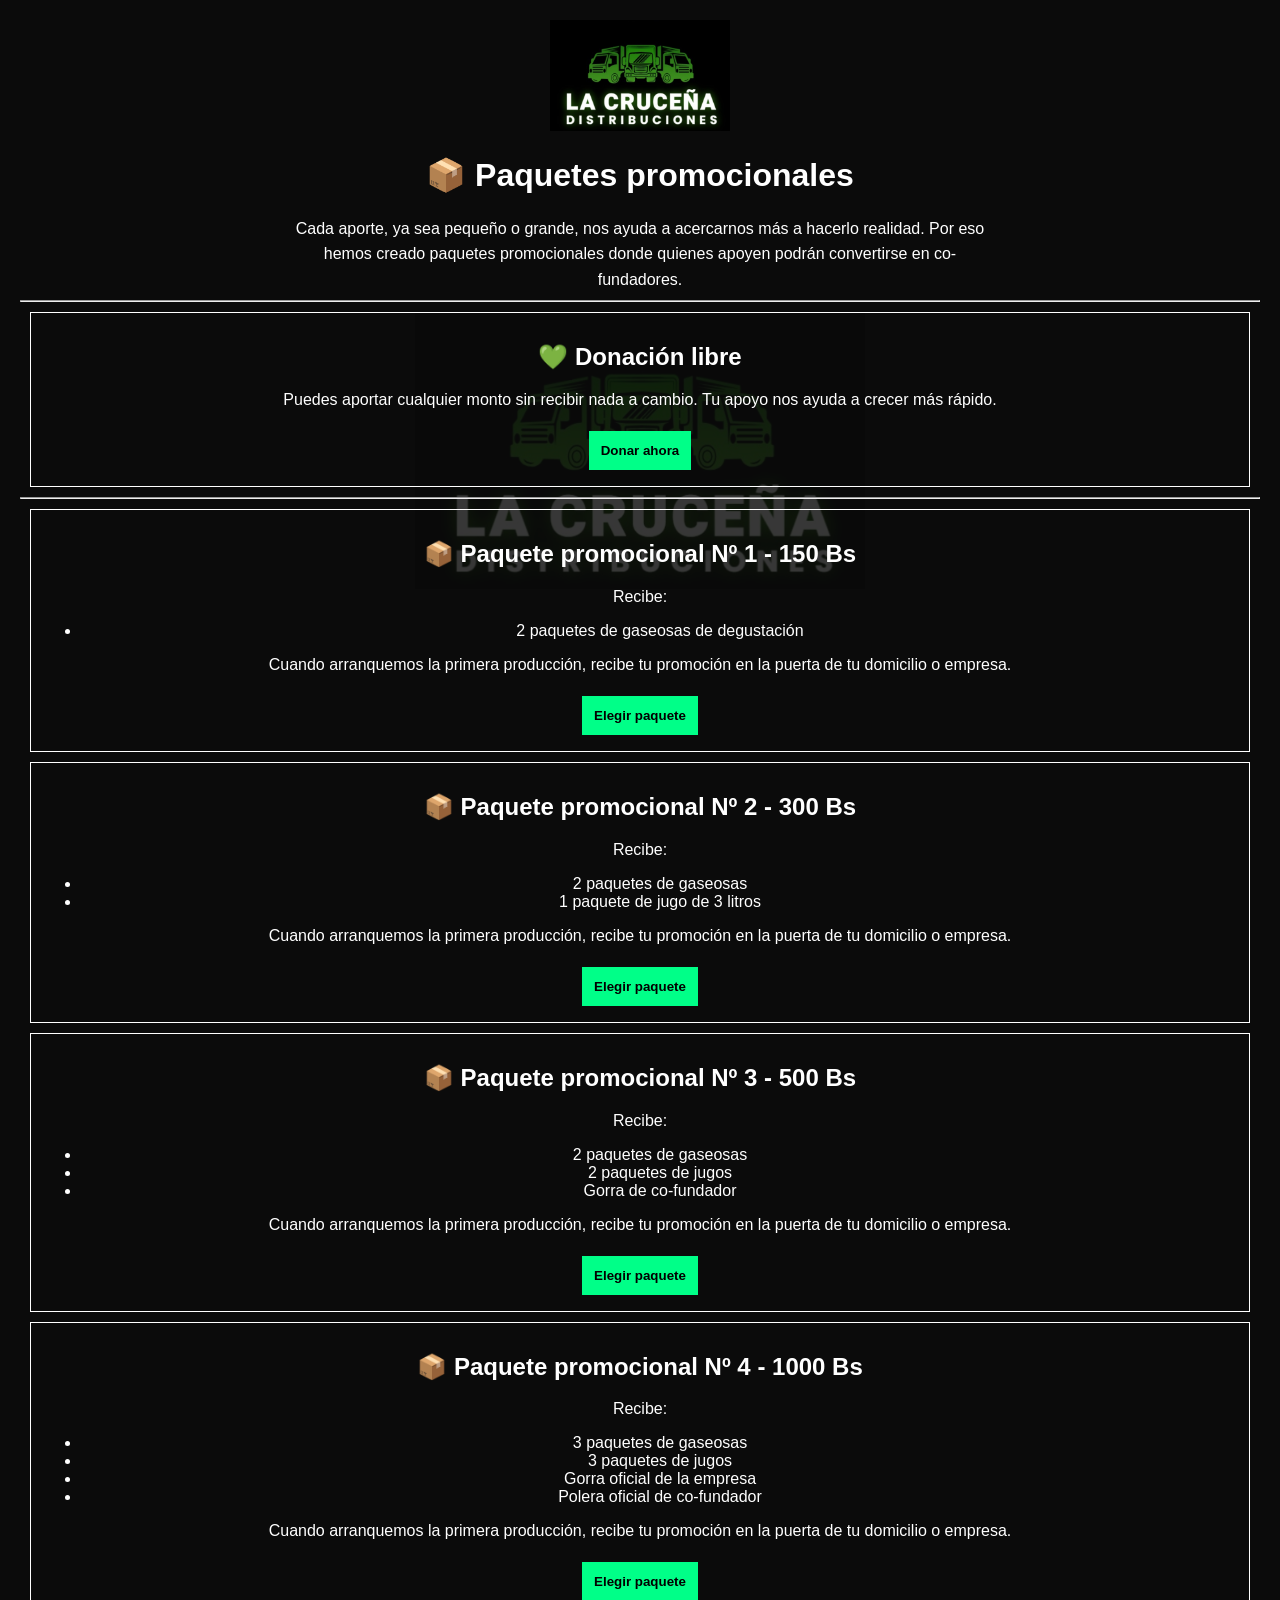
<file: paquetes.html>
<!DOCTYPE html>
<html lang="es">

<head>
<meta charset="UTF-8">
<meta name="viewport" content="width=device-width, initial-scale=1.0">
<title>Paquetes promocionales</title>

<link rel="stylesheet" href="styles.css">
</head>

<body>

<div class="container">

<img src="logo.png" width="180">

<h1>📦 Paquetes promocionales</h1>

<p style="max-width:700px; margin: 0 auto; line-height:1.6;">
Cada aporte, ya sea pequeño o grande, nos ayuda a acercarnos más a hacerlo realidad. Por eso hemos creado paquetes promocionales donde quienes apoyen podrán convertirse en co-fundadores.
</p>

<hr>

<!-- 💚 DONACIÓN LIBRE PRIMERO -->
<div class="package">
<h2>💚 Donación libre</h2>
<p>
Puedes aportar cualquier monto sin recibir nada a cambio. Tu apoyo nos ayuda a crecer más rápido.
</p>

<button class="button" onclick="location.href='formulario.html?monto=0'">
Donar ahora
</button>
</div>

<hr>

<!-- PAQUETE 1 -->
<div class="package">
<h2>📦 Paquete promocional Nº 1 - 150 Bs</h2>
<p>Recibe:</p>
<ul>
<li>2 paquetes de gaseosas de degustación</li>
</ul>
<p>
Cuando arranquemos la primera producción, recibe tu promoción en la puerta de tu domicilio o empresa.
</p>

<button class="button" onclick="location.href='formulario.html?monto=150'">
Elegir paquete
</button>
</div>

<!-- PAQUETE 2 -->
<div class="package">
<h2>📦 Paquete promocional Nº 2 - 300 Bs</h2>
<p>Recibe:</p>
<ul>
<li>2 paquetes de gaseosas</li>
<li>1 paquete de jugo de 3 litros</li>
</ul>
<p>
Cuando arranquemos la primera producción, recibe tu promoción en la puerta de tu domicilio o empresa.
</p>

<button class="button" onclick="location.href='formulario.html?monto=300'">
Elegir paquete
</button>
</div>

<!-- PAQUETE 3 -->
<div class="package">
<h2>📦 Paquete promocional Nº 3 - 500 Bs</h2>
<p>Recibe:</p>
<ul>
<li>2 paquetes de gaseosas</li>
<li>2 paquetes de jugos</li>
<li>Gorra de co-fundador</li>
</ul>
<p>
Cuando arranquemos la primera producción, recibe tu promoción en la puerta de tu domicilio o empresa.
</p>

<button class="button" onclick="location.href='formulario.html?monto=500'">
Elegir paquete
</button>
</div>

<!-- PAQUETE 4 -->
<div class="package">
<h2>📦 Paquete promocional Nº 4 - 1000 Bs</h2>
<p>Recibe:</p>
<ul>
<li>3 paquetes de gaseosas</li>
<li>3 paquetes de jugos</li>
<li>Gorra oficial de la empresa</li>
<li>Polera oficial de co-fundador</li>
</ul>
<p>
Cuando arranquemos la primera producción, recibe tu promoción en la puerta de tu domicilio o empresa.
</p>

<button class="button" onclick="location.href='formulario.html?monto=1000'">
Elegir paquete
</button>
</div>

</div>

</body>
</html>
</file>
<file: styles.css>
body {
  margin: 0;
  font-family: Arial, sans-serif;
  background: #0b0b0b;
  color: white;
  text-align: center;
}

/* LOGO COMO MARCA DE AGUA */
body::before {
  content: "";
  position: fixed;
  top: 0;
  left: 0;
  width: 100%;
  height: 100%;
  background: url("logo.png") no-repeat center center;
  background-size: 450px;
  opacity: 0.18;
  z-index: -1;
}

.container {
  padding: 20px;
}

.button {
  background: #00ff88;
  color: black;
  border: none;
  padding: 12px;
  margin: 6px;
  cursor: pointer;
  font-weight: bold;
}

.button:hover {
  opacity: 0.8;
}

progress {
  width: 80%;
  height: 20px;
}

.package {
  border: 1px solid white;
  padding: 10px;
  margin: 10px;
}
</file>
